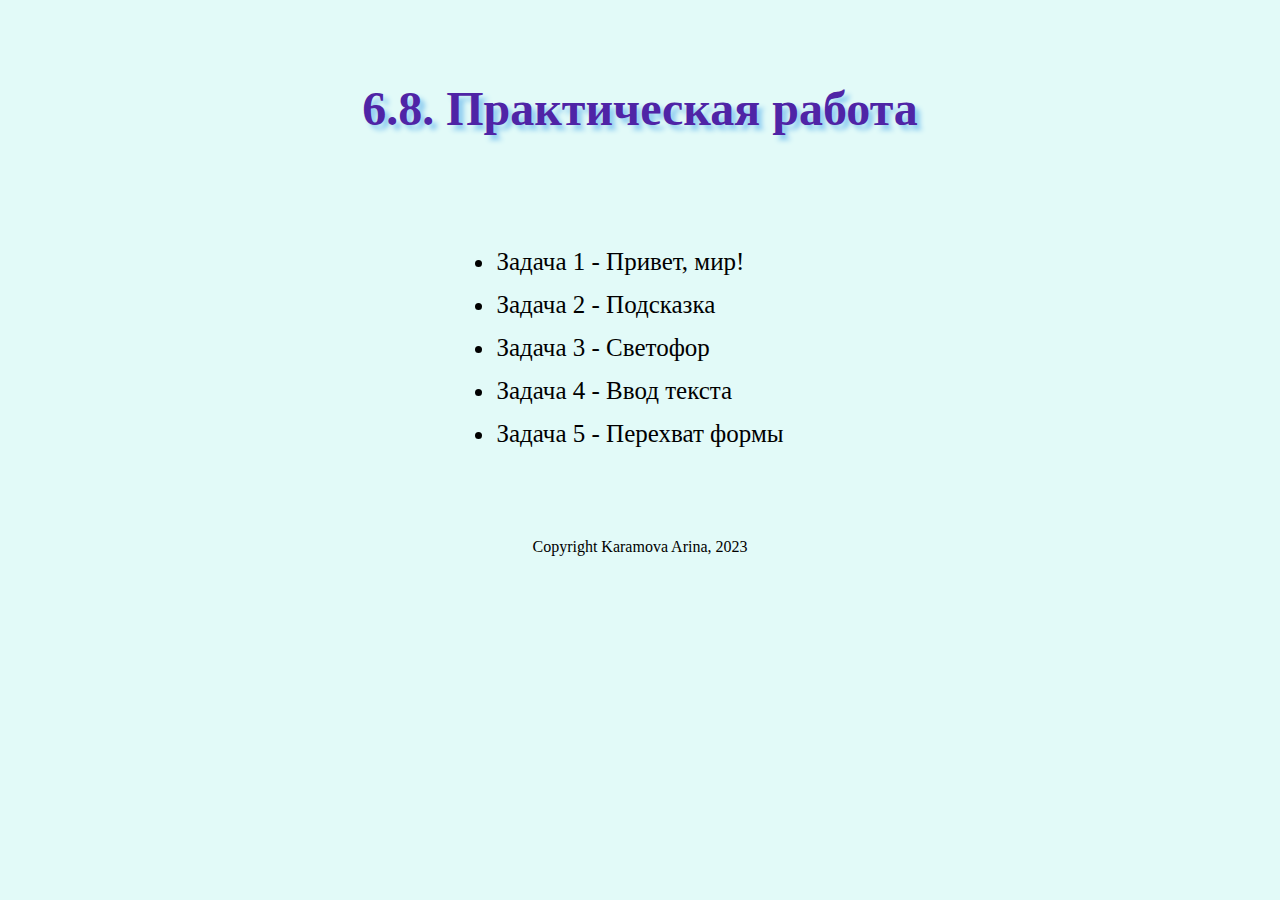
<file: index.html>
<!DOCTYPE html>
<html lang="en">
<head>
    <meta charset="UTF-8">
    <title>JS-Start</title>
    <link rel="stylesheet" href="style.css">
</head>
<body>
  <header>
    <h1>6.8. Практическая работа</h1>
  </header>

  <div class="divlist">
    <ul class="list">
        <li>
            <a href="task1/index.html">Задача 1 - Привет, мир!</a>
        </li>
        <li>
            <a href="task2/index.html">Задача 2 - Подсказка</a>
        </li>
        <li>
            <a href="task3/index.html">Задача 3 - Светофор</a>
        </li>
        <li>
            <a href="task4/index.html">Задача 4 - Ввод текста</a>
        </li>
        <li>
            <a href="task5/index.html">Задача 5 - Перехват формы</a>
        </li>
    </ul>
</div>

<footer>
    <div class="copyright">Copyright <a href="https://github.com/karamowaarina" target="blank">Karamova Arina</a>, 2023</div>
</footer>
</file>
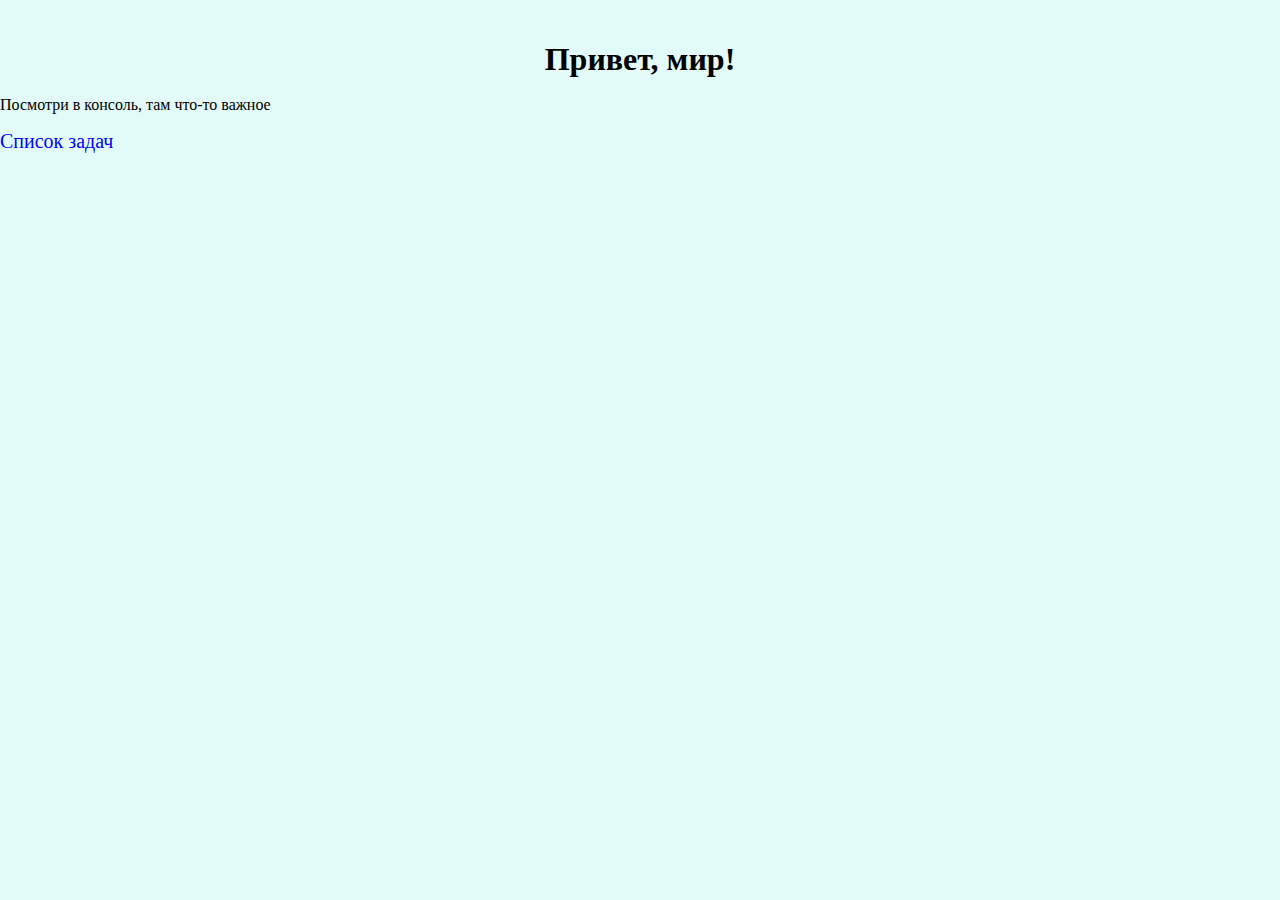
<file: task1/index.html>
<!DOCTYPE html>
<html lang="en">
<head>
    <meta charset="UTF-8">
    <title>JS-Start. 1 задача</title>
    <link rel="stylesheet" href="style.css">
</head>
<body>
    <header>
        <h1>Привет, мир!</h1>
        
    </header>
    <p>Посмотри в консоль, там что-то важное</p>
    <a id="back" href="../index.html">Список задач</a>
</body>
<script src="script.js"></script>
</html>
</file>
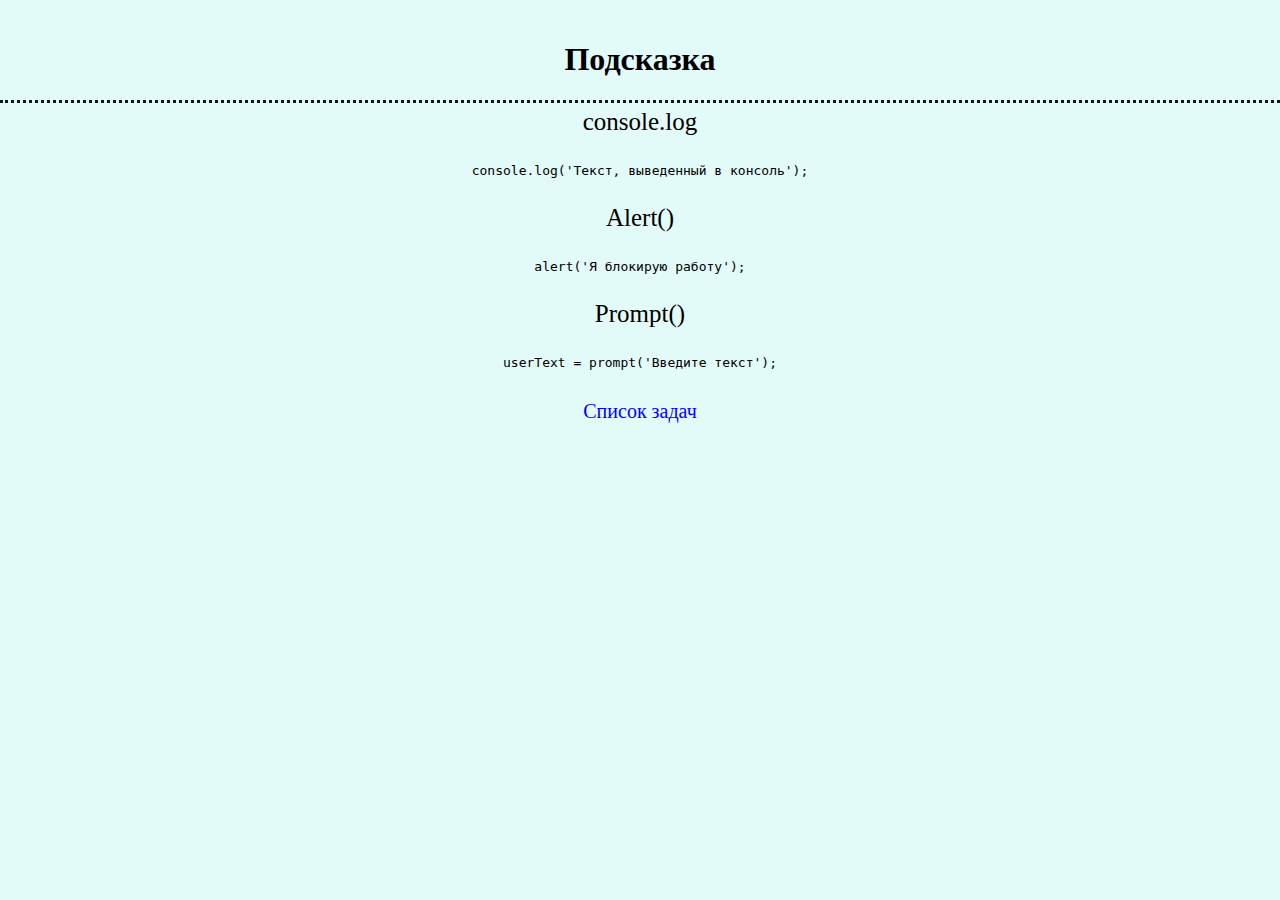
<file: task2/index.html>
<!DOCTYPE html>
<html lang="en">
<head>
    <meta charset="UTF-8">
    <title>JS-Start. 2 задача</title>
    <link rel="stylesheet" href="style.css">
</head>

<body>
  <header>
    <h1>Подсказка</h1>
    
</header>

<div class="block">
  <p id="consoleLog">console.log</p>
  <code>
  console.log('Текст, выведенный в консоль');
  </code>

  <p id="alert">Alert()</p>
  <code>
  alert('Я блокирую работу');
  </code>


  <p id="prompt">Prompt()</p>
  <code>
    userText = prompt('Введите текст');
  </code>
  <p>
  <a id="back" href="../index.html">Список задач</a>
  </p>
  </div>
  
<script src="script.js"></script>
</body>
</html>
</file>
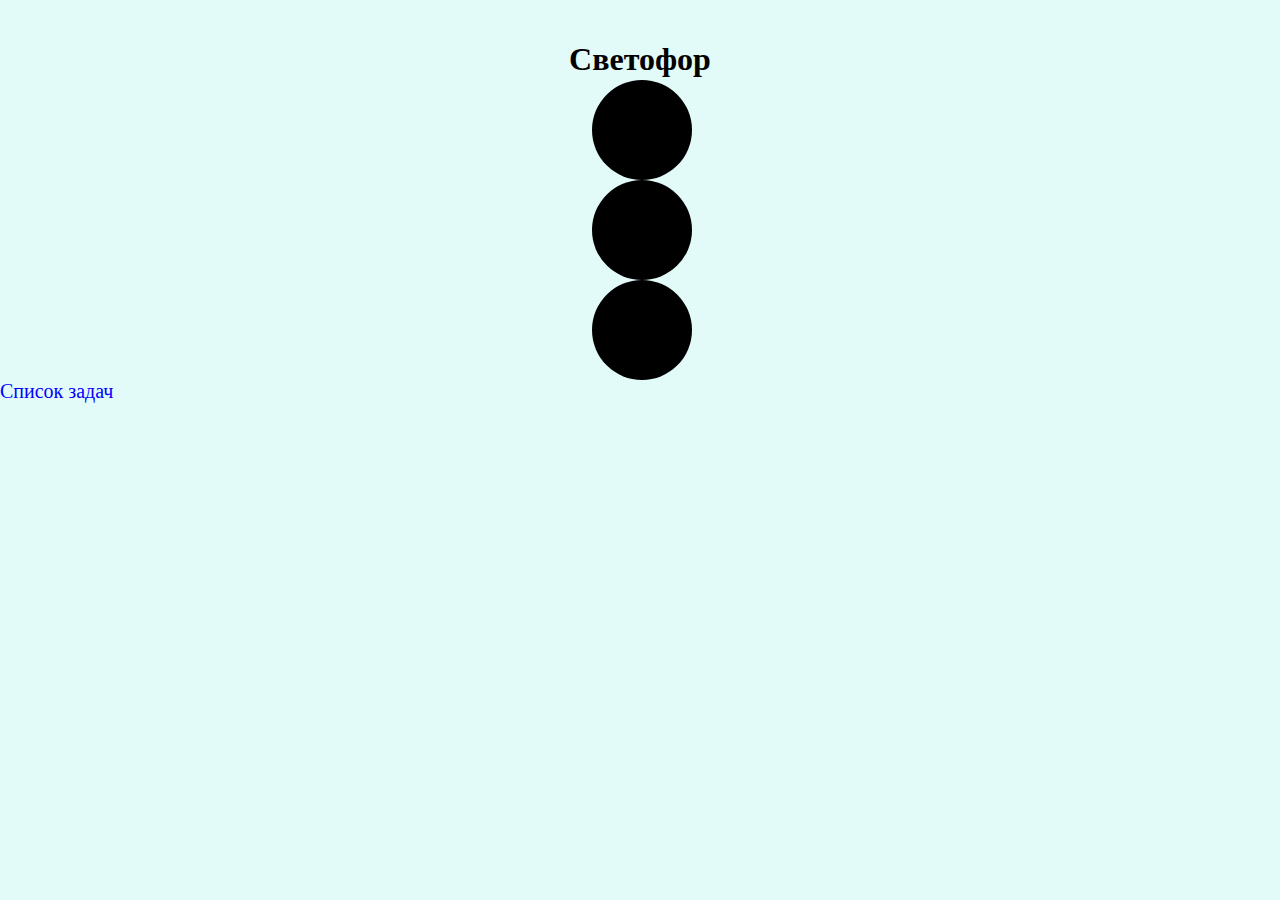
<file: task3/index.html>
<!DOCTYPE html>
<html lang="en">
<head>
    <meta charset="UTF-8">
    <title>JS-Start. 3 задача</title>
    <link rel="stylesheet" type="text/css" href="style.css">
</head>
<body>
    <header>
        <h1>Светофор</h1>    
    </header>

    <div class="page">
        <div id="trafficLight1"></div>
        <div id="trafficLight2"></div>
        <div id="trafficLight3"></div>
    </div>
<script src="script.js"></script>
<a id="back" href="../index.html">Список задач</a>
</body>
</html>
</file>
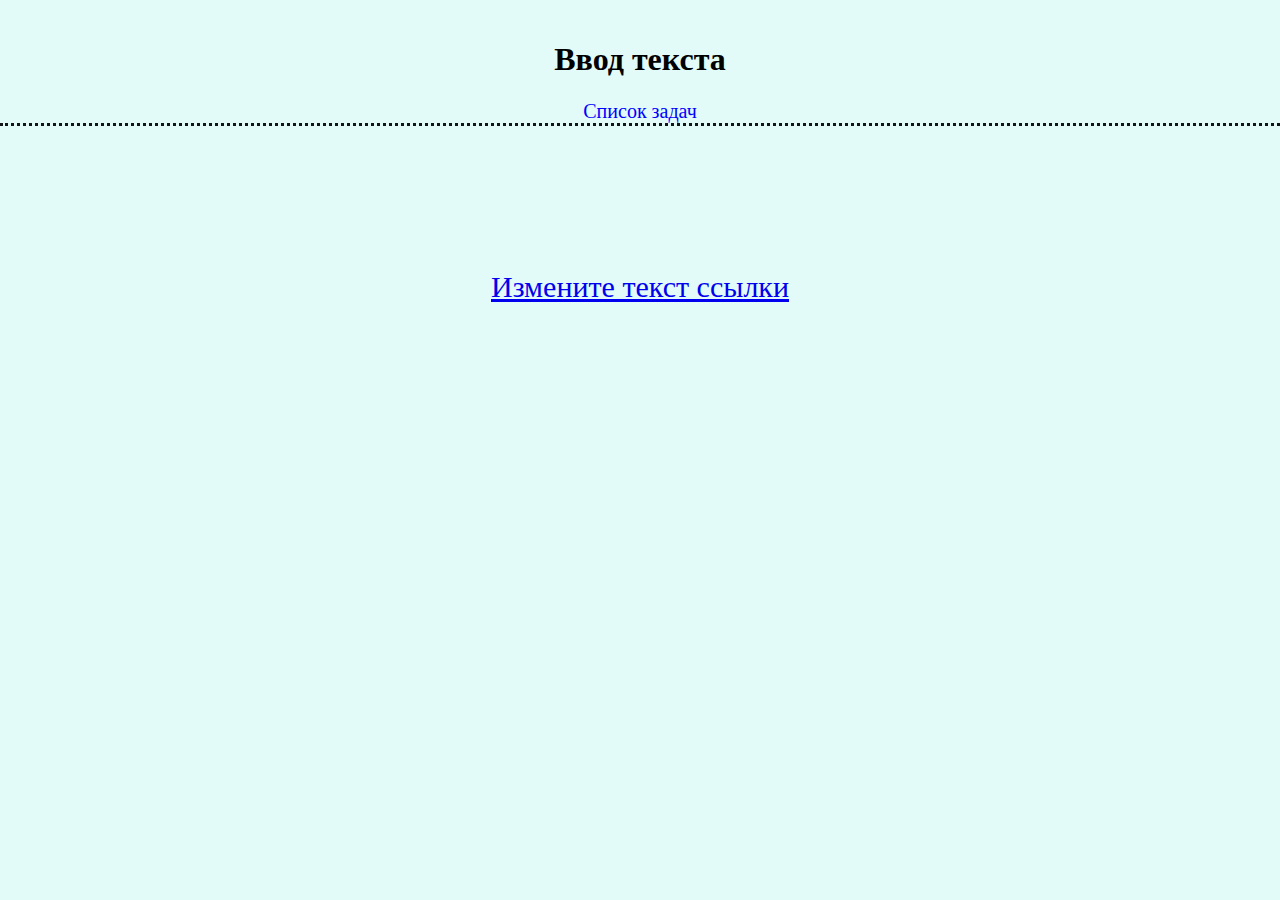
<file: task4/index.html>
<!DOCTYPE html>
<html lang="en">
<head>
    <meta charset="UTF-8">
    <title>JS-Start. 4 задача</title>
    <link rel="stylesheet" href="style.css">
</head>
<body>
    <header>
        <h1>Ввод текста</h1>
        <a id="back" href="../index.html">Список задач</a>
    </header>
    <a id="userTextField" href="https://google.com/">Измените текст ссылки</a>
<script src="script.js"></script>

</body>
</html>
</file>
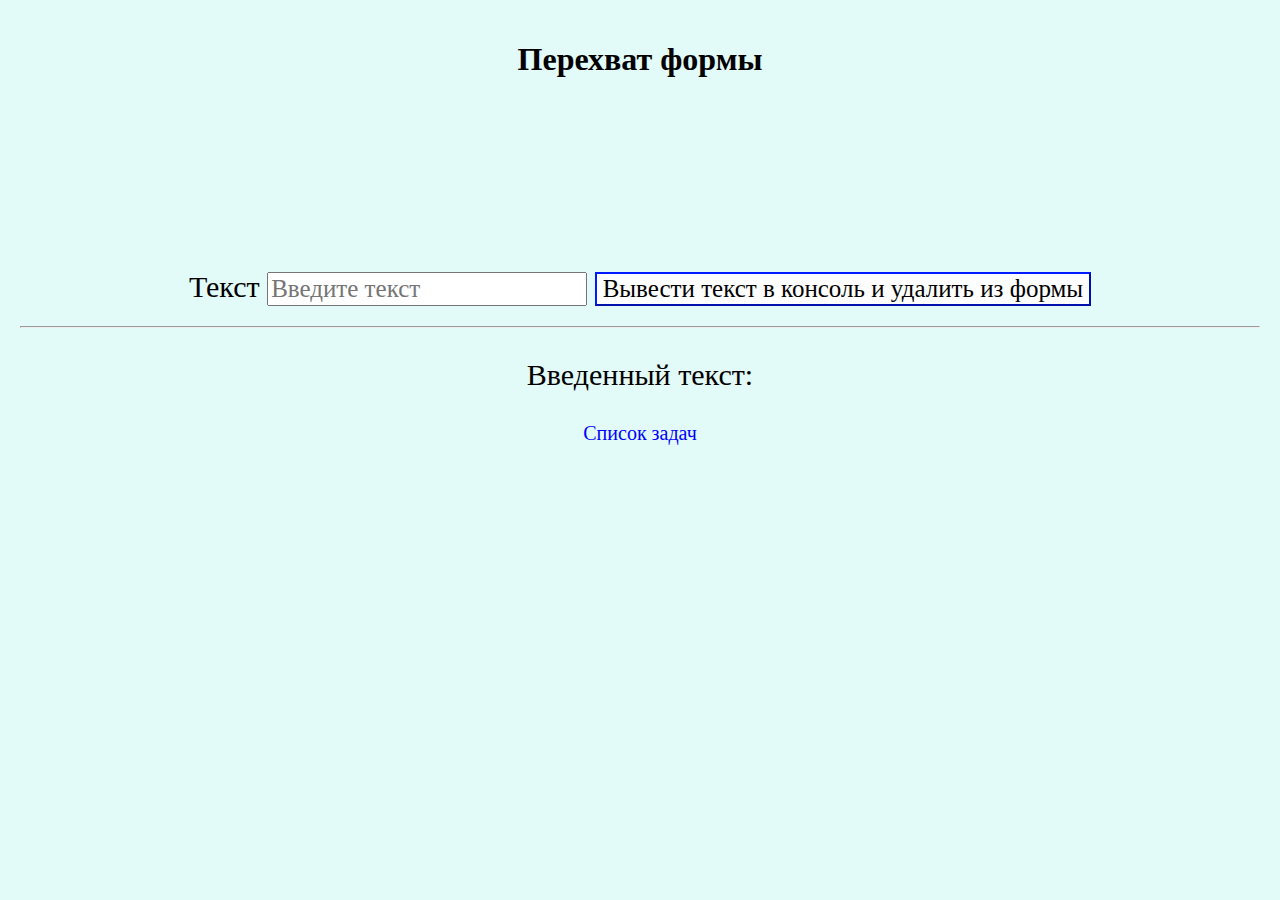
<file: task5/index.html>
<!DOCTYPE html>
<html lang="en">
<head>
    <meta charset="UTF-8">
    <title>JS-Start. 5 задача</title>
    <link rel="stylesheet" href="style.css">
</head>
<body>
    <header>
        <h1>Перехват формы</h1>
        
    </header>
    <div class="form">
        <form action="#">
            <label>
                Текст
                <input type="text" placeholder="Введите текст">
            </label>
            <button type="submit">
                Вывести текст в консоль и удалить из формы
            </button>
        </form>
        <hr>
        <p>Введенный текст:</p>
        <p id="duplicateField"></p>
        <a id="back" href="../index.html">Список задач</a>
    </div>
    <script src="script.js"></script>
</body>

</html>
</file>
<file: style.css>
html body {
    width: auto;
    height: 100%;
    background-color: rgb(226, 250, 248);
}

header {
    display: flex;
    align-items: center;
    justify-content: center;
    height: 200px;
}

h1 {
    color: rgb(79, 36, 166);
    font-size: 3rem;
    font-family: 'Times New Roman', Times, serif;
    text-shadow: 5px 5px 5px rgb(141, 204, 240);
}

.divlist {
    width: 100%;
    text-align: center;
}

.list {
    display: inline-block;
    font-size: 25px;
    padding: 0;
}

li {
    margin: 15px;
    text-align: left;
}

li a {
    text-decoration: none;
    color: black;
}

li a:hover {
    color: rgb(79, 36, 166);
    text-shadow: 5px 5px 5px rgb(141, 240, 209);
}

footer {
    padding-top: 50px;
    text-align: center;
    text-decoration: none;
}

.copyright {
    color: rgb(0, 0, 0);
    font-family: 'Times New Roman', Times, serif;
}

.copyright a {
    color: black;
    text-decoration: none;
}

.copyright a:hover {
    color: rgb(255, 255, 255);
}
</file>
<file: task1/style.css>
html body {
    width: 100%;
    height: 100%;
    margin: auto;
    background-color:  rgb(226, 250, 248);
}

header {
    position: relative;
    display: grid;
    align-items: center;
    justify-items: center;
    top: 20px;
}

#back {
    font-size: 20px;
    text-decoration: none;
    color: blue;
}

#back:hover {
    font-size: 25px;
}

#look {
    position: absolute;
    left: 0;
    right: 0;
    margin: 0 auto;
    text-align: center;
    top: 30%;
    font-size: 30px;
}
</file>
<file: task2/style.css>
html body {
    width: 100%;
    height: 100%;
    margin: auto;
    background-color: rgb(226, 250, 248);
}

header {
    position: relative;
    display: grid;
    align-items: center;
    justify-items: center;
    top: 20px;
    border-bottom: dotted 3px #131415;
}

#back {
    font-size: 20px;
    text-decoration: none;
    color: blue;
}

#back:hover {
    font-size: 25px;
}

.block {
    position: center;
    left: 0;
    right: 0;
    margin: 0 auto;
    text-align: center;
    top: 25%;
}

p {
    font-size: 25px;
}
</file>
<file: task3/style.css>
#trafficLight1 {
    width: 100px;
    height: 100px;
    border-radius: 50%;
    background: black;
}

#trafficLight2 {
    width: 100px;
    height: 100px;
    border-radius: 50%;
    background: black;
}

#trafficLight3 {
    width: 100px;
    height: 100px;
    border-radius: 50%;
    background: black;
}
  html body {
    width: 100%;
    height: 100%;
    margin: auto;
    background-color: rgb(226, 250, 248)
}

.page {
    margin-left: auto;
    margin-right: auto;
    width: 6em

}

header {
    position: relative;
    display: grid;
    align-items: center;
    justify-items: center;
    top: 20px;
}

#back {
    font-size: 20px;
    text-decoration: none;
    color: blue;
}

#back:hover {
    font-size: 25px;
}
</file>
<file: task4/style.css>
html body {
    width: 100%;
    height: 100%;
    margin: auto;
    background-color: rgb(226, 250, 248);
}

header {
    position: relative;
    display: grid;
    align-items: center;
    justify-items: center;
    top: 20px;
    border-bottom: dotted 3px #131415;
}

#back {
    font-size: 20px;
    text-decoration: none;
    color: blue;
    text-align: end;
}

#back:hover {
    font-size: 25px;
}

#userTextField {
    position: absolute;
    left: 0;
    right: 0;
    margin: 0 auto;
    text-align: center;
    top: 30%;
    font-size: 30px;
}
</file>
<file: task5/style.css>
html body {
    width: 100%;
    height: 100%;
    margin: auto;
    background-color: rgb(226, 250, 248);
}

header {
    position: relative;
    display: grid;
    align-items: center;
    justify-items: center;
    top: 20px;
}

#back {
    font-size: 20px;
    text-decoration: none;
    color: blue;
}

#back:hover {
    font-size: 25px;
}

.form {
    position: absolute;
    width: 100%;
    left: 0;
    right: 0;
    margin: 0 auto;
    text-align: center;
    top: 30%;
}

label {
    font-size: 30px;
}

input {
    font-family: 'Times New Roman', Times, serif;
    font-size: 25px;
}

button {
    border-color: rgb(0, 26, 255);
    background-color: rgb(254, 254, 254);
    font-family: 'Times New Roman', Times, serif;
    font-size: 25px;
}

button:hover {
    background-color: rgb(183, 247, 253);
}

hr {
    margin: 20px;
}

p {
    font-size: 30px;
}
</file>
